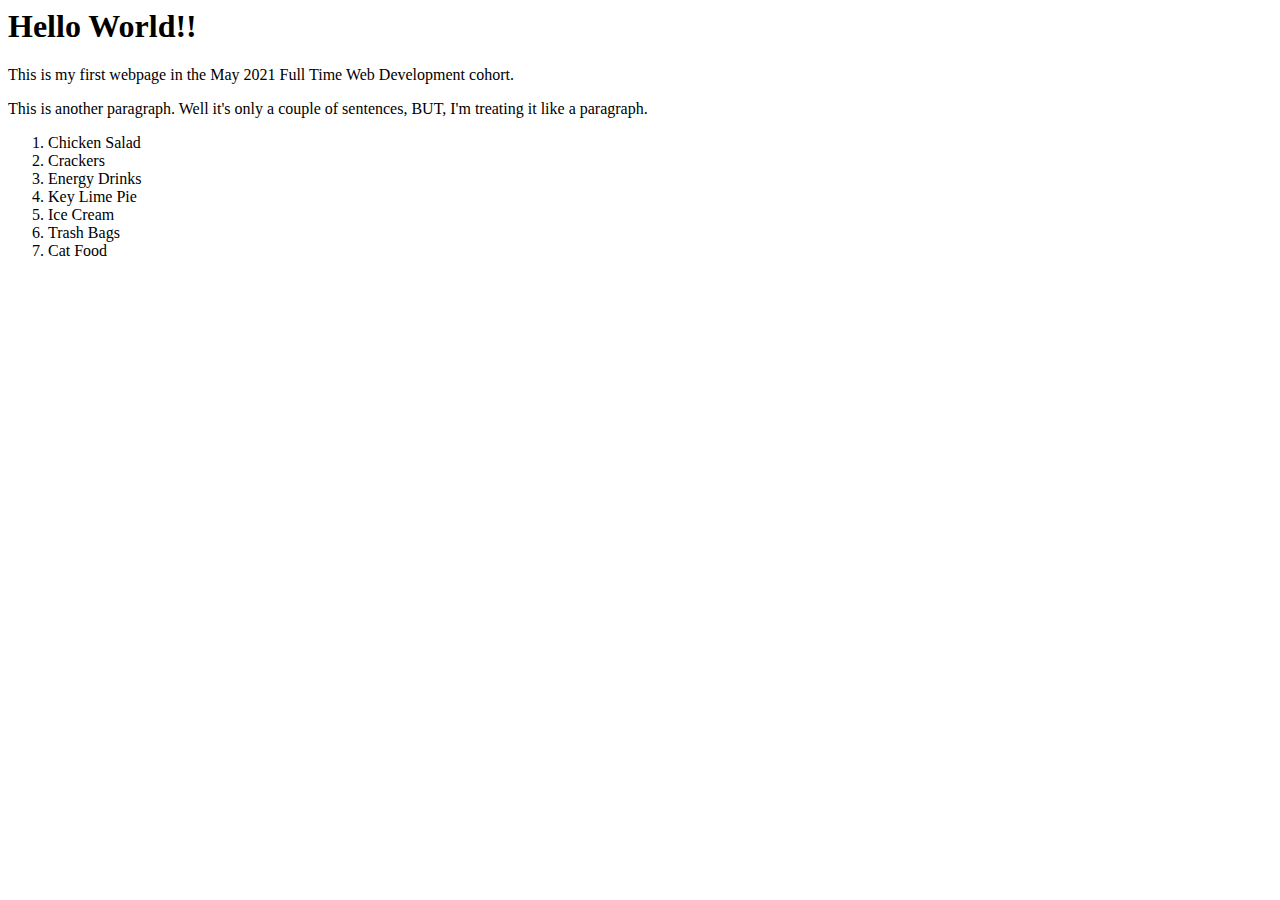
<file: index.html>
<html>
    <head>
        <title>My First Webpage</title>
    </head>
    <body>
        <h1>Hello World!!</h1>
        <p>This is my first webpage in the May 2021 Full Time Web Development cohort.</p>
        <p>This is another paragraph. Well it's only a couple of sentences, BUT, I'm treating it like a paragraph.</p>
        <ol>
            <li>Chicken Salad</li>
            <li>Crackers</li>
            <li>Energy Drinks</li>
            <li>Key Lime Pie</li>
            <li>Ice Cream</li>
            <li>Trash Bags</li>
            <li>Cat Food</li>
        </ol>
    </body>
</html>
</file>
